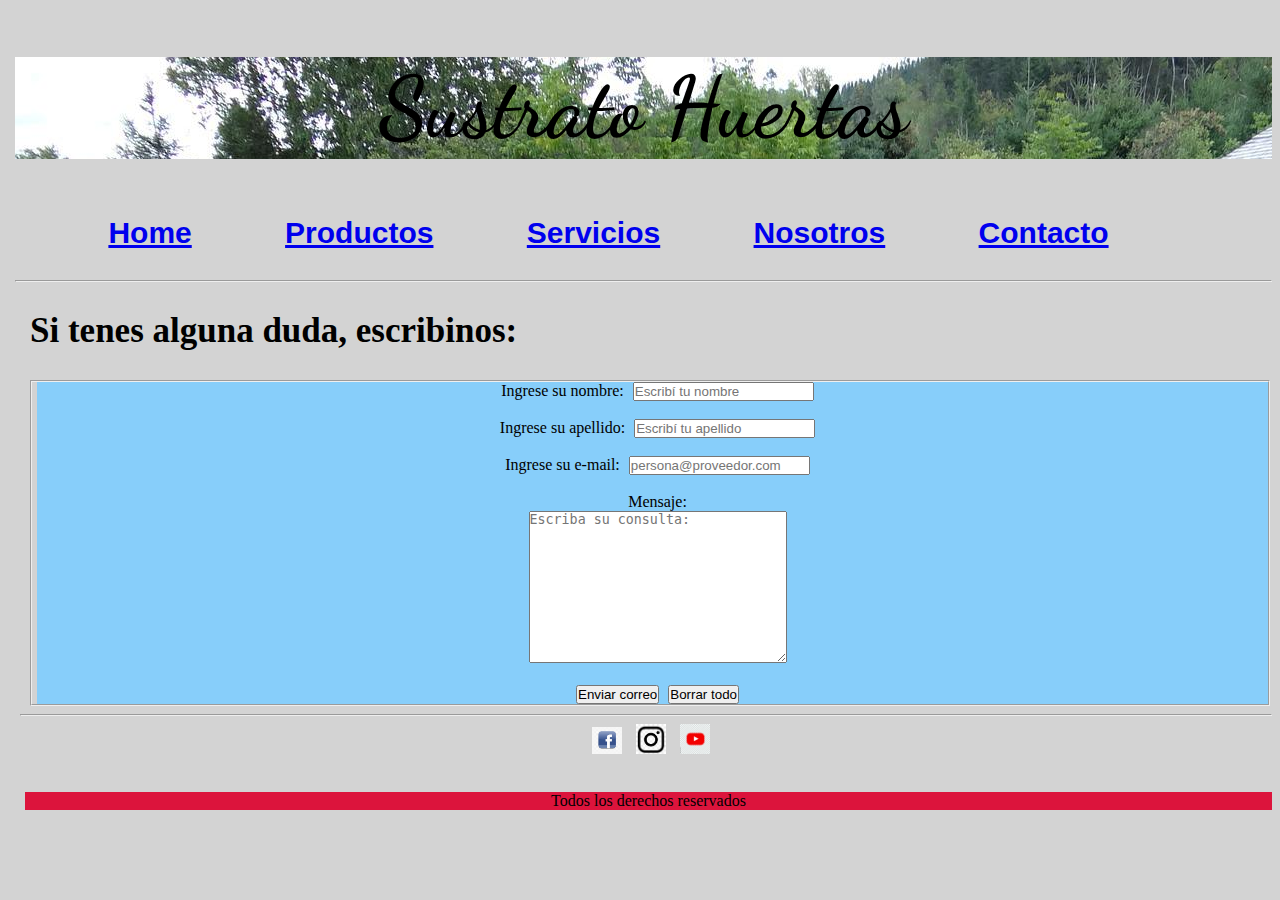
<file: Paginas/contacto.html>
<!DOCTYPE html>
<html lang="es">
<head>
    <meta charset="UTF-8">
    <meta http-equiv="X-UA-Compatible" content="IE=edge">
    <meta name="viewport" content="width=device-width, initial-scale=1.0">
    <link rel="stylesheet" href="../Estilos/estilos.css">
    <link href="https://cdn.jsdelivr.net/npm/bootstrap@5.0.2/dist/css/bootstrap.min.css" rel="stylesheet" integrity="sha384-EVSTQN3/azprG1Anm3QDgpJLIm9Nao0Yz1ztcQTwFspd3yD65VohhpuuCOmLASjC" crossorigin="anonymous">
    <title> Sustrato Huertas / Contacto</title>
</head>
<body class="fondo">
    <h1 class="cabeza">Sustrato Huertas</h1>
    <nav>
        <ul class="menu">
            <a href="../index.html"><li>Home</li></a>
            <a href="productos.html"><li>Productos</li></a>
            <a href="servicios.html"><li>Servicios</li></a>
            <a href="nosotros.html"><li>Nosotros</li></a>
            <a href="contacto.html"><li>Contacto</li></a>
        </ul>
    </nav>
    <hr>
    <main>
        <article>
            <section>
                <h2 class="tit_formulario">Si tenes alguna duda, escribinos:</h2>

                <fieldset>
                <form class="formulario" action="" method="post" enctype="text/plain">
                    <div>
                        <label for="nombre">Ingrese su nombre: </label>
                        <input name="nombre" type="text" required placeholder="Escribí tu nombre">
                    </div>
                    <br>
                    <div>
                        <label for="apellido">Ingrese su apellido: </label>
                        <input name="apellido" type="text" required placeholder="Escribí tu apellido">
                    </div>
                    <br>
                    <div>
                        <label for="correo">Ingrese su e-mail: </label>
                        <input name="correo" type="mail" required placeholder="persona@proveedor.com">
                    </div>
                    <br>
                    <div>
                        <label for="comentarios">Mensaje:</label><br>
                        <textarea name="comentarios" id="mensaje" cols="30" rows="10" required placeholder="Escriba su consulta:"></textarea>
                    </div>
                    <br>
                    <div>
                        <input type="submit" value="Enviar correo">
                        <input type="reset" value="Borrar todo">
                    </div>
                  </form>
                </fieldset>
            </section>
        </article>
    </main>

    <footer>
        <hr>
        <div>
            <a href="facebook.com/sustratohuertas"><img src="../Imagenes/Icono FB.jpg" width=30 heigth=30></a>
            <a href="instagram.com/sustratohuertas"><img src="../Imagenes/Icono IG.jpg" width=30 heigth=30></a>
            <a href="youtube.com/sustratohuertas"><img src="../Imagenes/Icono YT.jpg" width=30 heigth=30></a>
        </div> 
        <br>
        <div>
            <p>Todos los derechos reservados</p>
        </div>
   </footer>

</body>
</html>
</file>
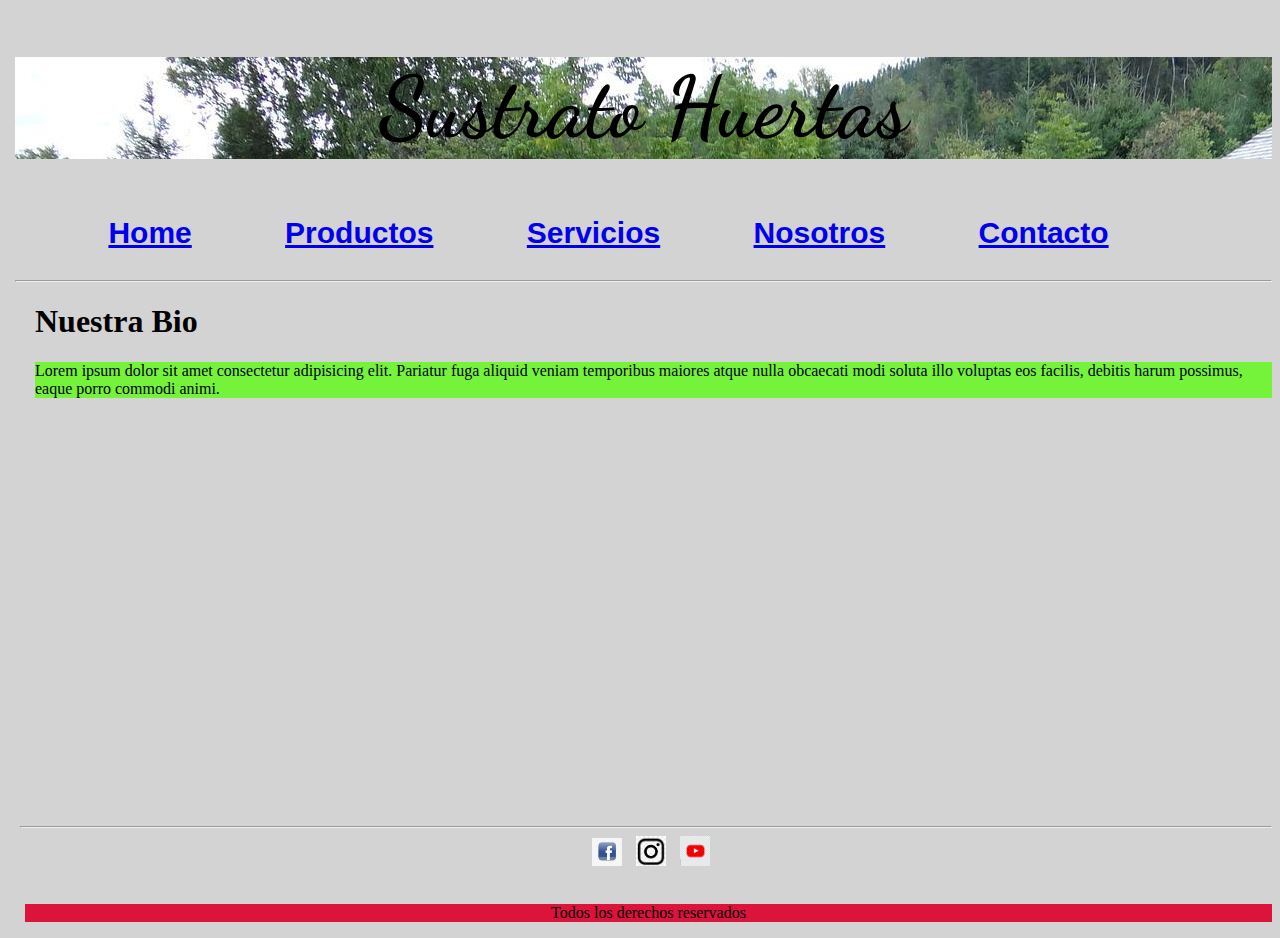
<file: Paginas/nosotros.html>
<!DOCTYPE html>
<html lang="es">
<head>
    <meta charset="UTF-8">
    <meta http-equiv="X-UA-Compatible" content="IE=edge">
    <meta name="viewport" content="width=device-width, initial-scale=1.0">
    <link rel="stylesheet" href="../Estilos/estilos.css">
    <link href="https://cdn.jsdelivr.net/npm/bootstrap@5.0.2/dist/css/bootstrap.min.css" rel="stylesheet" integrity="sha384-EVSTQN3/azprG1Anm3QDgpJLIm9Nao0Yz1ztcQTwFspd3yD65VohhpuuCOmLASjC" crossorigin="anonymous">
    <title> ustrato Huertas / Nosotros</title>
</head>
<body class="fondo">
    <h1 class="cabeza">Sustrato Huertas</h1>
    <nav>
        <ul class="menu">
            <a href="../index.html"><li>Home</li></a>
            <a href="productos.html"><li>Productos</li></a>
            <a href="servicios.html"><li>Servicios</li></a>
            <a href="nosotros.html"><li>Nosotros</li></a>
            <a href="contacto.html"><li>Contacto</li></a>
        </ul>
    </nav>
    <hr>
    <main>
        <article>
            <section>
                <div>
                    <h1>Nuestra Bio</h1>
                    <p>Lorem ipsum dolor sit amet consectetur adipisicing elit. Pariatur fuga aliquid veniam temporibus maiores atque nulla obcaecati modi soluta illo voluptas eos facilis, debitis harum possimus, eaque porro commodi animi.</p>
                </div>
                <div>
                    <iframe width="50%" height="400" frameborder="0" scrolling="no" marginheight="0" marginwidth="0" src="https://maps.google.com/maps?width=100%25&amp;height=600&amp;hl=es&amp;q=Buenos%20Aires,%20Argentina;t=&amp;z=12&amp;ie=UTF8&amp;iwloc=B&amp;output=embed"><a href="https://www.google.com.ar/maps">GPS</a></iframe>
                </div>
            </section>
        </article>
    </main>

    <footer>
        <hr>
        <div>
            <a href="facebook.com/sustratohuertas"><img src="../Imagenes/Icono FB.jpg" width=30 heigth=30></a>
            <a href="instagram.com/sustratohuertas"><img src="../Imagenes/Icono IG.jpg" width=30 heigth=30></a>
            <a href="youtube.com/sustratohuertas"><img src="../Imagenes/Icono YT.jpg" width=30 heigth=30></a>
        </div> 
        <br>
        <div>
            <p>Todos los derechos reservados</p>
        </div>
   </footer>

</body>
</html>
</file>
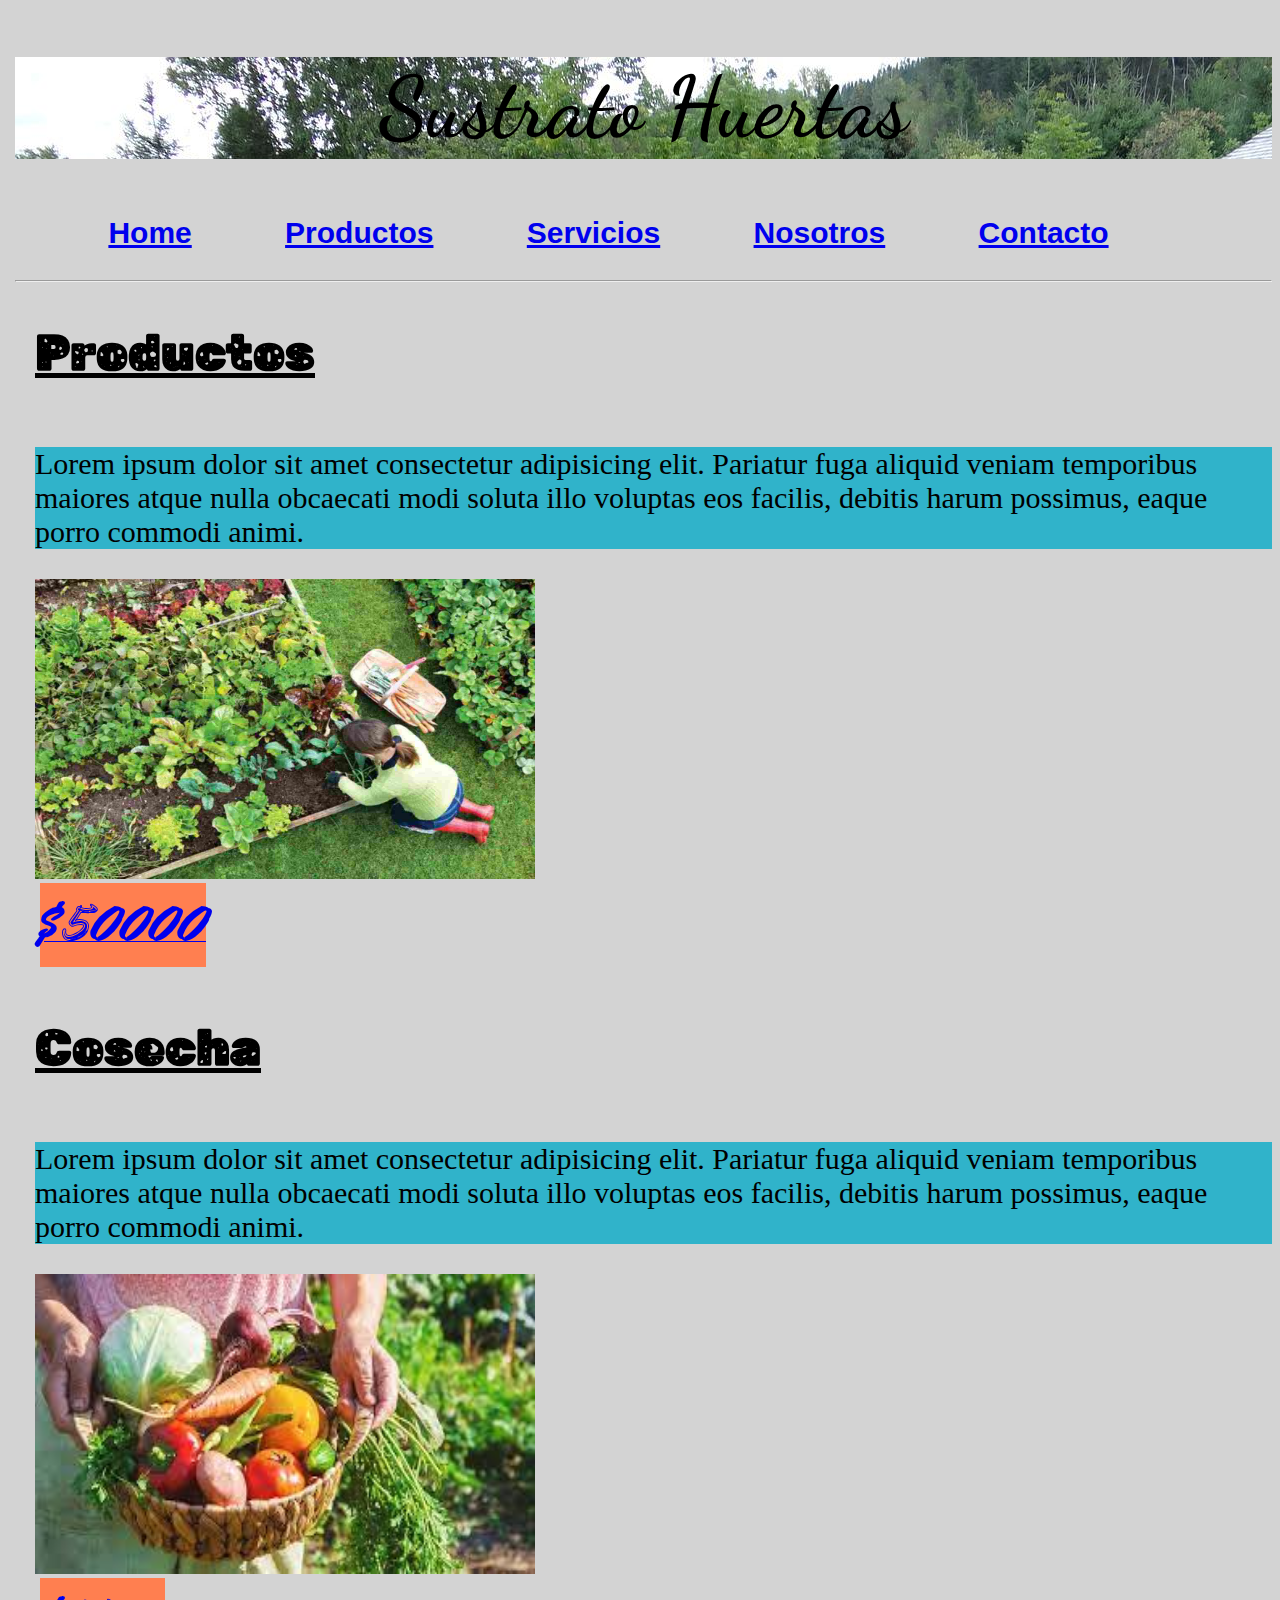
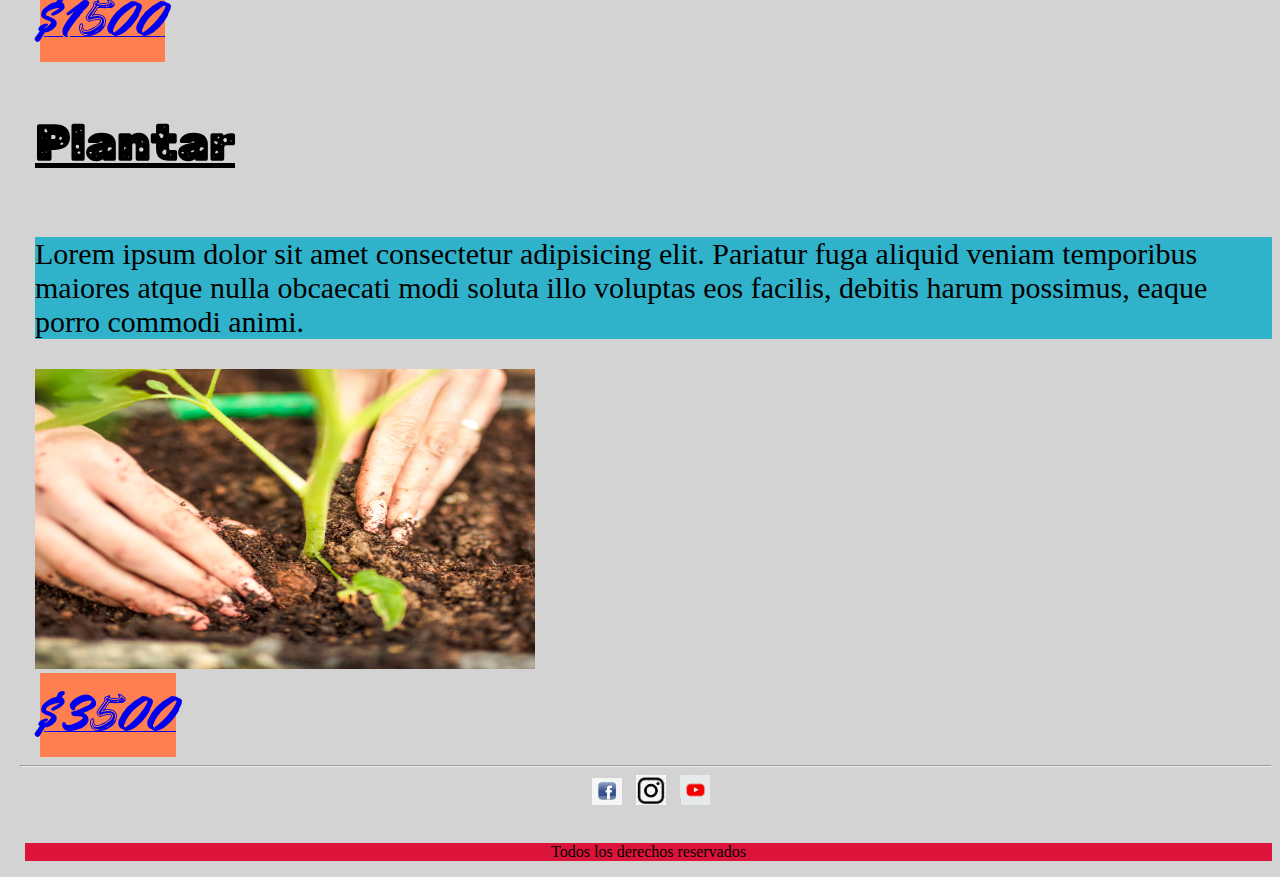
<file: Paginas/productos.html>
<!DOCTYPE html>
<html lang="es">
<head>
    <meta charset="UTF-8">
    <meta http-equiv="X-UA-Compatible" content="IE=edge">
    <meta name="viewport" content="width=device-width, initial-scale=1.0">
    <link rel="stylesheet" href="../Estilos/estilos.css">
    <link href="https://cdn.jsdelivr.net/npm/bootstrap@5.0.2/dist/css/bootstrap.min.css" rel="stylesheet" integrity="sha384-EVSTQN3/azprG1Anm3QDgpJLIm9Nao0Yz1ztcQTwFspd3yD65VohhpuuCOmLASjC" crossorigin="anonymous">
    <title> Sustrato Huertas / Productos</title>
</head>
<body class="fondo">
    <h1 class="cabeza">Sustrato Huertas</h1>
    <nav>
        <ul class="menu">
            <a href="../index.html"><li>Home</li></a>
            <a href="productos.html"><li>Productos</li></a>
            <a href="servicios.html"><li>Servicios</li></a>
            <a href="nosotros.html"><li>Nosotros</li></a>
            <a href="contacto.html"><li>Contacto</li></a>
        </ul>
    </nav>
    <hr>
    <main>
        <article>
            <section>
                <div>
                    <h1 class="titulitos productos">Productos</h1>
                    <p class="texproductos">Lorem ipsum dolor sit amet consectetur adipisicing elit. Pariatur fuga aliquid veniam temporibus maiores atque nulla obcaecati modi soluta illo voluptas eos facilis, debitis harum possimus, eaque porro commodi animi.</p>
                    <img class="imghuerta" src="../Imagenes/Huerta.jpg" alt="Huerta1" height="300" width="500PX">
                    <br>
                    <a href="https://link.mercadopago.com.ar/sustratohuertas"> <strong>$50000</strong> </a>
                </div>
                <br>
                <div>
                    <h1 class="titulitos">Cosecha</h1>
                    <p class="texproductos">Lorem ipsum dolor sit amet consectetur adipisicing elit. Pariatur fuga aliquid veniam temporibus maiores atque nulla obcaecati modi soluta illo voluptas eos facilis, debitis harum possimus, eaque porro commodi animi.</p>
                    <img class="imgcosecha"src="../Imagenes/Cosecha.jpg" alt="Cosecha" height="300PX" width="500PX">
                    <br>
                    <a href="https://link.mercadopago.com.ar/sustratohuertas"> <strong>$1500</strong> </a>
                </div>
                <br>
                <div>
                    <h1 class="titulitos">Plantar</h1>
                    <p class="texproductos">Lorem ipsum dolor sit amet consectetur adipisicing elit. Pariatur fuga aliquid veniam temporibus maiores atque nulla obcaecati modi soluta illo voluptas eos facilis, debitis harum possimus, eaque porro commodi animi.</p>
                    <img class="imgplantar" src="../Imagenes/Plantar.jpg" alt="Plantar" height="300PX" width="500PX">
                    <br>
                    <a href="link.mercadopago.com.ar/sustratohuertas"><strong>$3500</strong> </a>
                </div>
            </section>
        </article>
    </main>

    <footer>
        <hr>
        <div>
            <a href="facebook.com/sustratohuertas"><img src="../Imagenes/Icono FB.jpg" width=30 heigth=30></a>
            <a href="instagram.com/sustratohuertas"><img src="../Imagenes/Icono IG.jpg" width=30 heigth=30></a>
            <a href="youtube.com/sustratohuertas"><img src="../Imagenes/Icono YT.jpg" width=30 heigth=30></a>
        </div> 
        <br>
        <div>
            <p>Todos los derechos reservados</p>
        </div>
   </footer>

</body>
</html>
</file>
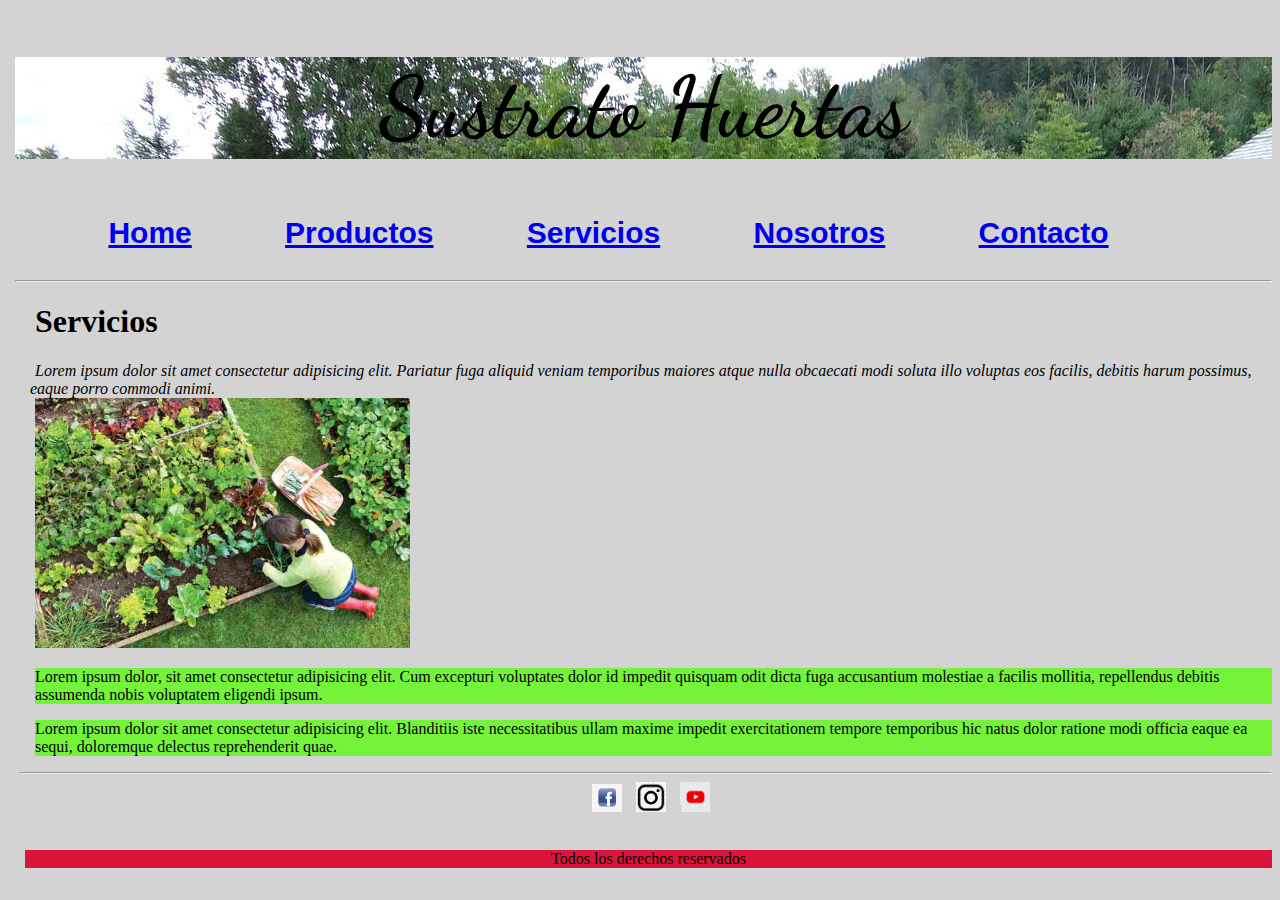
<file: Paginas/servicios.html>
<!DOCTYPE html>
<html lang="es">
<head>
    <meta charset="UTF-8">
    <meta http-equiv="X-UA-Compatible" content="IE=edge">
    <meta name="viewport" content="width=device-width, initial-scale=1.0">
    <link rel="stylesheet" href="../Estilos/estilos.css">
    <link href="https://cdn.jsdelivr.net/npm/bootstrap@5.0.2/dist/css/bootstrap.min.css" rel="stylesheet" integrity="sha384-EVSTQN3/azprG1Anm3QDgpJLIm9Nao0Yz1ztcQTwFspd3yD65VohhpuuCOmLASjC" crossorigin="anonymous">
    <title> Sustrato Huertas / Servicios</title>
</head>
<body class="fondo">
    <h1 class="cabeza">Sustrato Huertas</h1>
    <nav>
        <ul class="menu">
            <a href="../index.html"><li>Home</li></a>
            <a href="productos.html"><li>Productos</li></a>
            <a href="servicios.html"><li>Servicios</li></a>
            <a href="nosotros.html"><li>Nosotros</li></a>
            <a href="contacto.html"><li>Contacto</li></a>
        </ul>
    </nav>
    <hr>
    <main>
        <article>
            <section>
                <div>
                    <h1>Servicios</h1>
                    <em>Lorem ipsum dolor sit amet consectetur adipisicing elit. Pariatur fuga aliquid veniam temporibus maiores atque nulla obcaecati modi soluta illo voluptas eos facilis, debitis harum possimus, eaque porro commodi animi.</em>
                    <br>
                    <img src="../Imagenes/Huerta.jpg" alt="Huerta" height="250vh">
                    <p>Lorem ipsum dolor, sit amet consectetur adipisicing elit. Cum excepturi voluptates dolor id impedit quisquam odit dicta fuga accusantium molestiae a facilis mollitia, repellendus debitis assumenda nobis voluptatem eligendi ipsum.</p>
                    <p>Lorem ipsum dolor sit amet consectetur adipisicing elit. Blanditiis iste necessitatibus ullam maxime impedit exercitationem tempore temporibus hic natus dolor ratione modi officia eaque ea sequi, doloremque delectus reprehenderit quae.</p>
                </div>
            </section>
        </article>
    </main>

    <footer>
        <hr>
        <div>
            <a href="facebook.com/sustratohuertas"><img src="../Imagenes/Icono FB.jpg" width=30 heigth=30></a>
            <a href="instagram.com/sustratohuertas"><img src="../Imagenes/Icono IG.jpg" width=30 heigth=30></a>
            <a href="youtube.com/sustratohuertas"><img src="../Imagenes/Icono YT.jpg" width=30 heigth=30></a>
        </div> 
        <br>
        <div>
            <p>Todos los derechos reservados</p>
        </div>
   </footer>

</body>
</html>
</file>
<file: Estilos/estilos.css>
@import url('https://fonts.googleapis.com/css2?family=Dancing+Script:wght@500&display=swap');

/*font-family: 'Dancing Script', cursive;*/

@import url('https://fonts.googleapis.com/css2?family=Dancing+Script:wght@500&family=Rubik+Moonrocks&display=swap');

/*font-family: 'Rubik Moonrocks', cursive;*/

@import url('https://fonts.googleapis.com/css2?family=Smooch&display=swap');

/*font-family: 'Smooch', cursive;*/


*{
    margin-left: 5px;
    padding: 0%;
}

.menu{
    font-family: Verdana, Geneva, Tahoma, sans-serif;
    font-weight: 800;
    list-style-type: none;
    text-align: center;
    font-size: 30px;
                  
}

.menu li{
    display: inline;
    text-align: center;
    margin: 0 80px 0 0;
}

.menu li a{
    padding: 2px 7px 2px 7px;
    color: #666;
    background-color: brown;
    border: 50px solid #ccc;

}

.menu li a:hover{
    background-color: #333333;
    color: #f00a0a;
}

.cabeza{
    font-family: Dancing Script;
    font-size: 85px;
    text-align: center;
    background-color: darkgray;
    background-image: url(../Imagenes/fondo\ de\ huerta.jpg);
        
}

.titulitos{
    font-family: Rubik Moonrocks;
    font-size: 50px;
    background-color: lightgrey;
    display: inline-block;
    text-decoration: underline;
    
}

p{
    background-color: rgb(117, 243, 59);
    padding: auto;
}

.texto{
    font-family: 'Segoe UI', Tahoma, Geneva, Verdana, sans-serif;
    font-size: 30px;
    display: inline-block;
    
}

.tit_formulario{
    font-size: 35px;
    margin-bottom: none;

}

.formulario{
    background-color: lightskyblue;
    text-align: center;
        
}

.fondo{
    background-color: lightgray;
}
footer{
    text-align: center;
}

footer p{
    background-color: crimson;
    
}

strong{
    font-size: 60px;
    font-family: Smooch;
    text-align: center;
    background-color: coral;
    background-size: 45px;
    
}

.texproductos{
    background-color: rgb(48, 179, 202);
    font-size: 30px;
}

.titulitos.productos{
    text-align: center;
}


/*.imghuerta{
    margin:10px auto;
	display:block;
}

.imgcosecha{
    margin:10px auto;
	display:block;
}

.imgplantar{
    margin:10px auto;
	display:block;
}*/

.lechuguita{
    width: 1vh;
}
</file>
